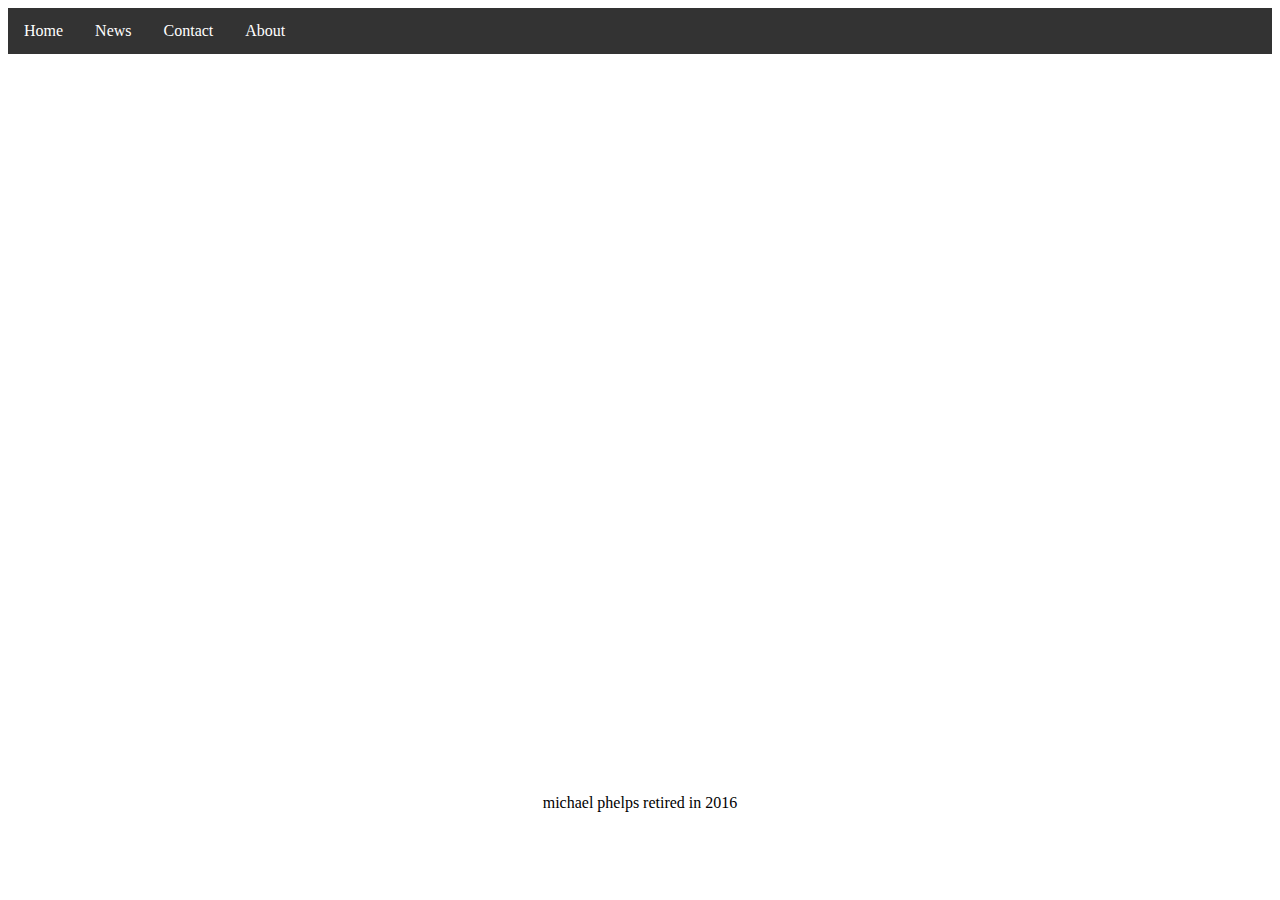
<file: news.html>
<!DOCTYPE html>
<html lang="en">
  <head>
    <link rel="stylesheet" href="style.css" />
    <title>News</title>
  </head>
  <body>
    <ul>
      <li><a href="index.html">Home</a></li>
      <li><a href="#news">News</a></li>
      <li><a href="contact.html">Contact</a></li>
      <li><a href="about.html">About</a></li>
    </ul>

    <center>
      <iframe
        width="1280"
        height="720"
        src="https://www.youtube.com/embed/8bpXNV4tTHs?autoplay=1&mute=1"
        title="YouTube video player"
        frameborder="0"
        allow="accelerometer; autoplay; clipboard-write; encrypted-media; gyroscope; picture-in-picture"
        allowfullscreen
      ></iframe>
      <p>michael phelps retired in 2016</p>
    </center>
  </body>
</html>
</file>
<file: style.css>
#div1 {
  background-color: cyan;
}
ul {
  list-style-type: none;
  margin: 0;
  padding: 0;
  overflow: hidden;
  background-color: #333;
}

li {
  float: left;
}

li a {
  display: block;
  color: white;
  text-align: center;
  padding: 14px 16px;
  text-decoration: none;
}

li a:hover {
  background-color: #111;
}
</file>
